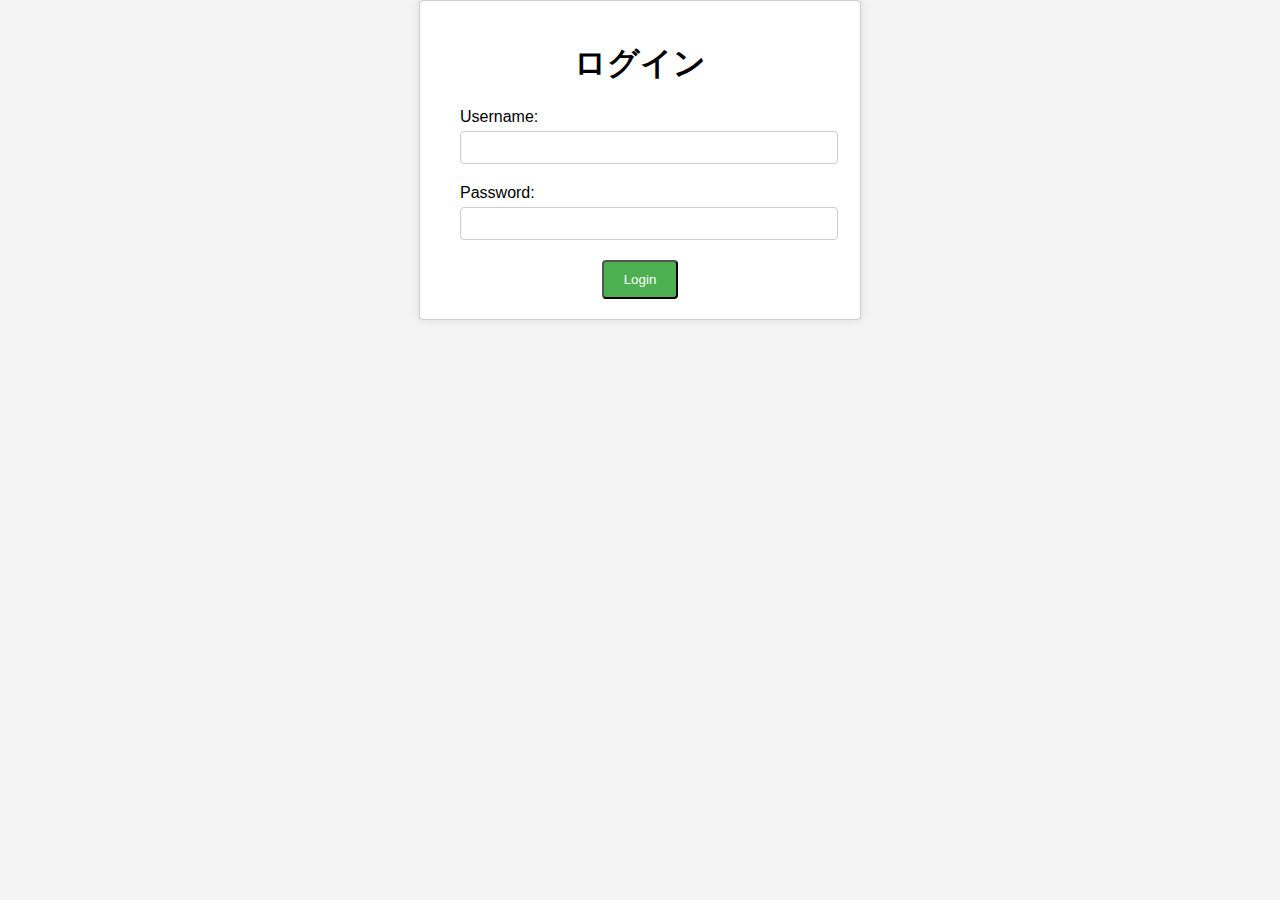
<file: login.html>
<!DOCTYPE html>
<html lang="ja">
<head>
    <meta charset="UTF-8">
    <meta name="viewport" content="width=device-width, initial-scale=1.0">
    <title>ログイン</title>
    <link rel="stylesheet" href="styles.css">
    <script src="login-validation.js"></script>
</head>
<body>
    <div class="container">
        <h1>ログイン</h1>
        <form action="/" method="post" onsubmit="return validateForm()">
            <div class="form-group">
                <label for="username">Username:</label>
                <input type="text" id="username" name="username" required>
            </div>
            <div class="form-group">
                <label for="password">Password:</label>
                <input type="password" id="password" name="password" required>
            </div>
            <div class="button-container">
                <button type="submit" class="button">Login</button>
            </div>
        </form>
    </div>
</body>
</html>
</file>
<file: styles.css>
body {
    font-family: Arial, sans-serif;
    background-color: #f4f4f4;
    margin: 0;
    padding: 0;
}

.container {
    max-width: 400px;
    margin: 0 auto;
    padding: 20px;
    background-color: #fff;
    border: 1px solid #ccc;
    border-radius: 4px;
    box-shadow: 0 0 10px rgba(0, 0, 0, 0.1);
}

h1 {
    text-align: center;
}

.form-group {
    margin: 20px;
}

label {
    display: block;
    margin-bottom: 5px;
}

input[type="text"],
input[type="password"] {
    width: 100%;
    padding: 8px;
    border: 1px solid #ccc;
    border-radius: 4px;
}

.error-message {
    color: red;
}

.button-container {
    text-align: center;
}

.button {
    display: inline-block;
    padding: 10px 20px;
    background-color: #4caf50;
    color: #fff;
    text-decoration: none;
    border-radius: 4px;
    transition: background-color 0.3s;
}

.button:hover {
    background-color: #45a049;
}
</file>
